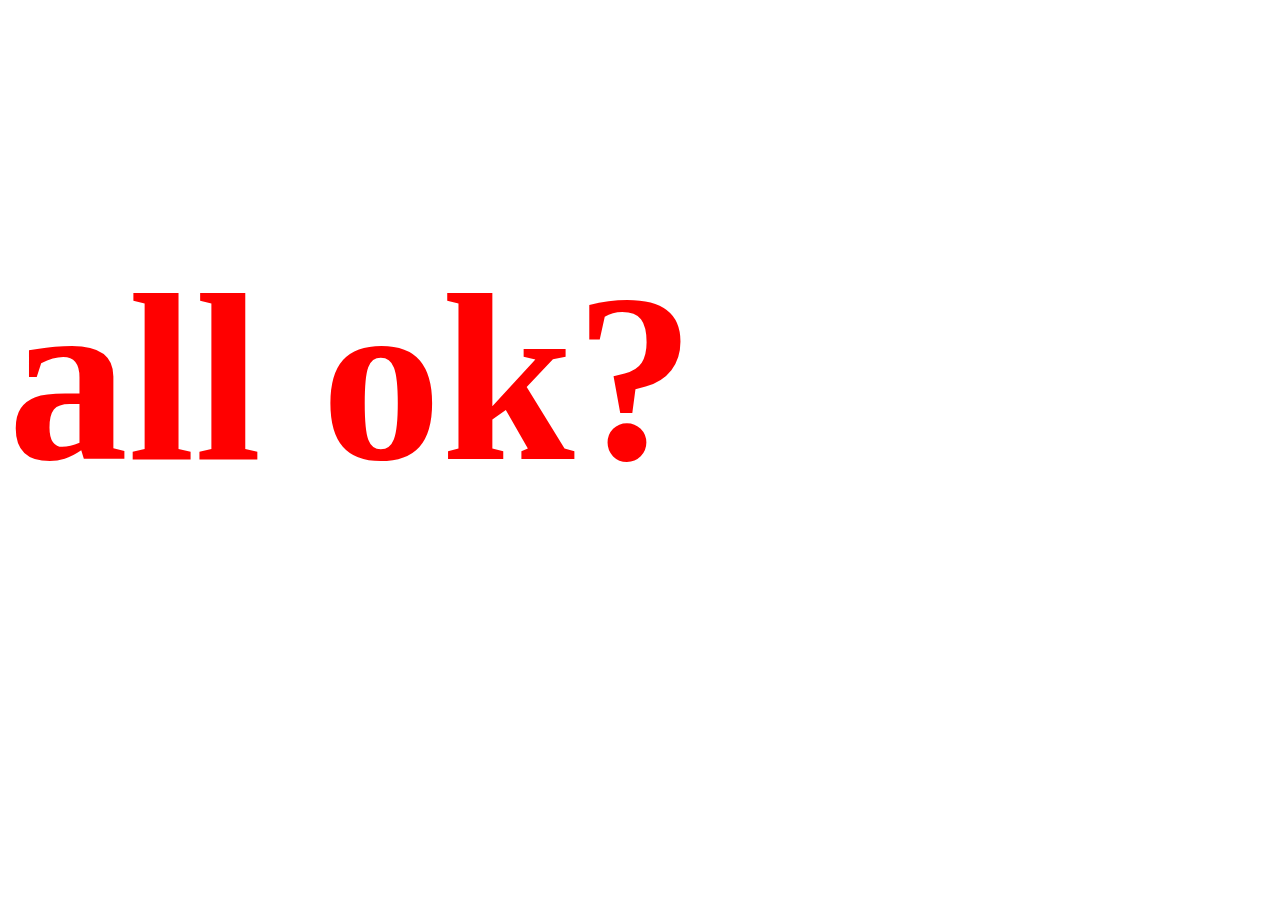
<file: Arafat/index.html>
<!DOCTYPE html>
<html lang="en">

<head>
    <meta charset="UTF-8">
    <meta name="viewport" content="width=device-width, initial-scale=1.0">
    <title>VS Code Repair</title>
    <link rel="stylesheet" href="styles.css">
</head>

<body>
    <p class="text">
    <h1 class="text">
        all ok?
    </h1>
    </p>
</body>

</html>
</file>
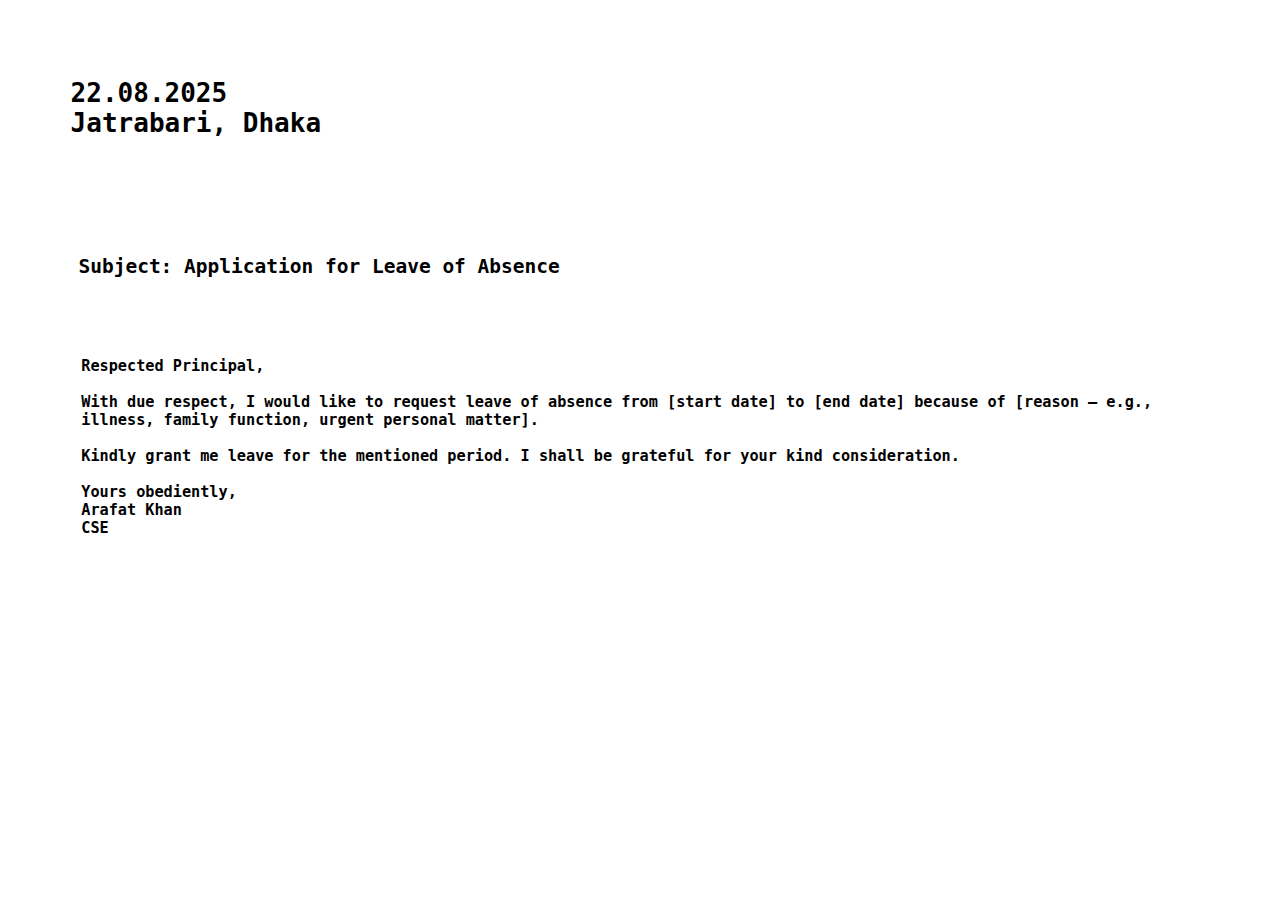
<file: Arafat/application-repair.html>
<!DOCTYPE html>
<html lang="en">

<head>
    <meta charset="UTF-8">
    <meta name="viewport" content="width=device-width, initial-scale=1.0">
    <title>Application</title>
</head>

<body>
    <p>
    <pre>
        <h1>
    22.08.2025
    Jatrabari, Dhaka
        </h1>
    <h2>
      Subject: Application for Leave of Absence</h2>
        <h3>
        Respected Principal,
                
        With due respect, I would like to request leave of absence from [start date] to [end date] because of [reason – e.g.,
        illness, family function, urgent personal matter].<br/>
        Kindly grant me leave for the mentioned period. I shall be grateful for your kind consideration.

        Yours obediently,
        Arafat Khan 
        CSE 
        </h3>
        </pre>
    </p>
</body>

</html>
</file>
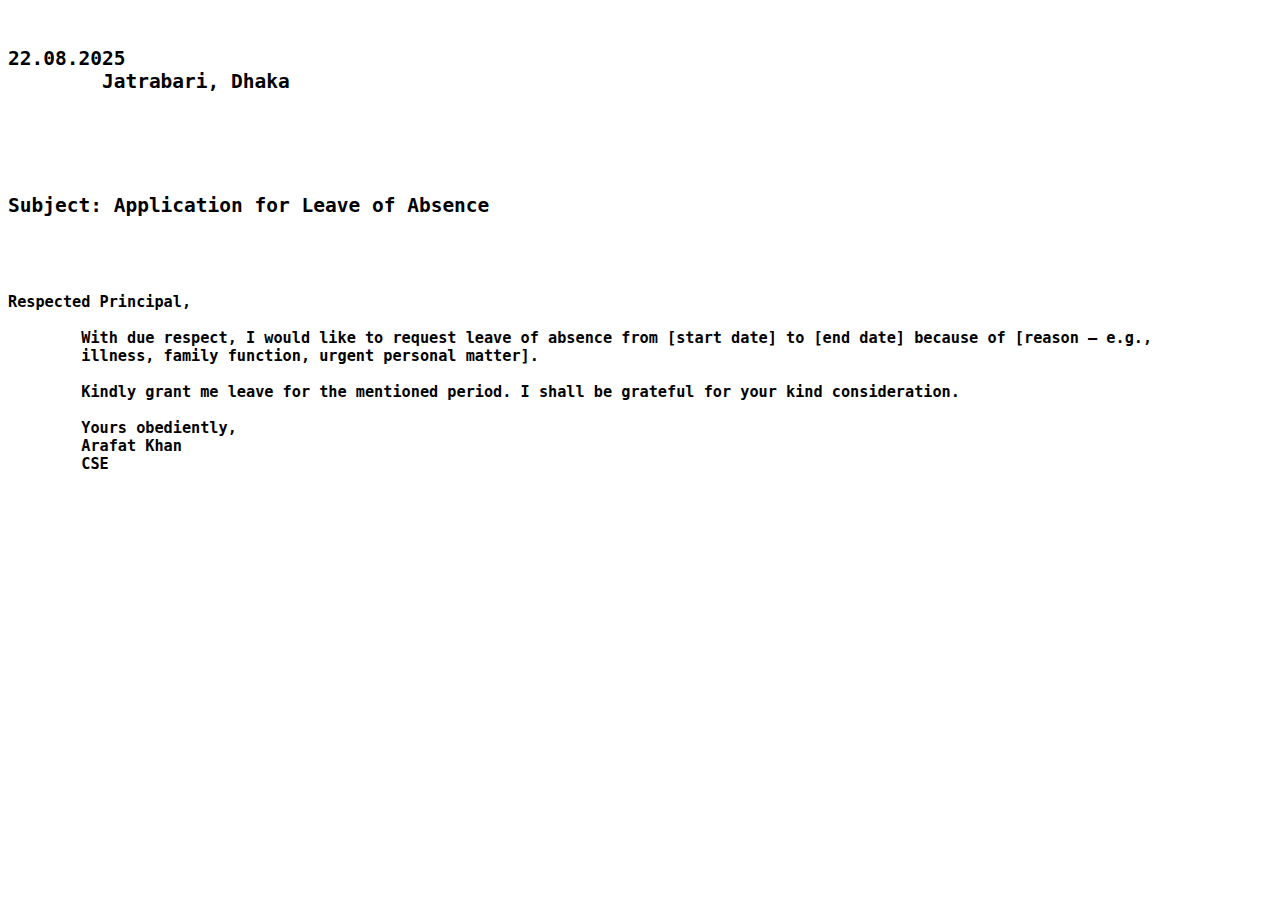
<file: Arafat/Arafat.html>
<!DOCTYPE html>
<html lang="en">

<head>
    <meta charset="UTF-8">
    <meta name="viewport" content="width=device-width, initial-scale=1.0">
    <title>Application</title>
</head>

<body>
    <p>
    <pre>
        <h2>22.08.2025
        Jatrabari, Dhaka
        </h2>

        <h2>Subject: Application for Leave of Absence</h2>

        <h3>Respected Principal,
                
        With due respect, I would like to request leave of absence from [start date] to [end date] because of [reason – e.g.,
        illness, family function, urgent personal matter].<br/>
        Kindly grant me leave for the mentioned period. I shall be grateful for your kind consideration.

        Yours obediently,
        Arafat Khan 
        CSE 
        </h3>
        </pre>
    <!-- pre Tag  -->
    </p>
</body>

</html>
</file>
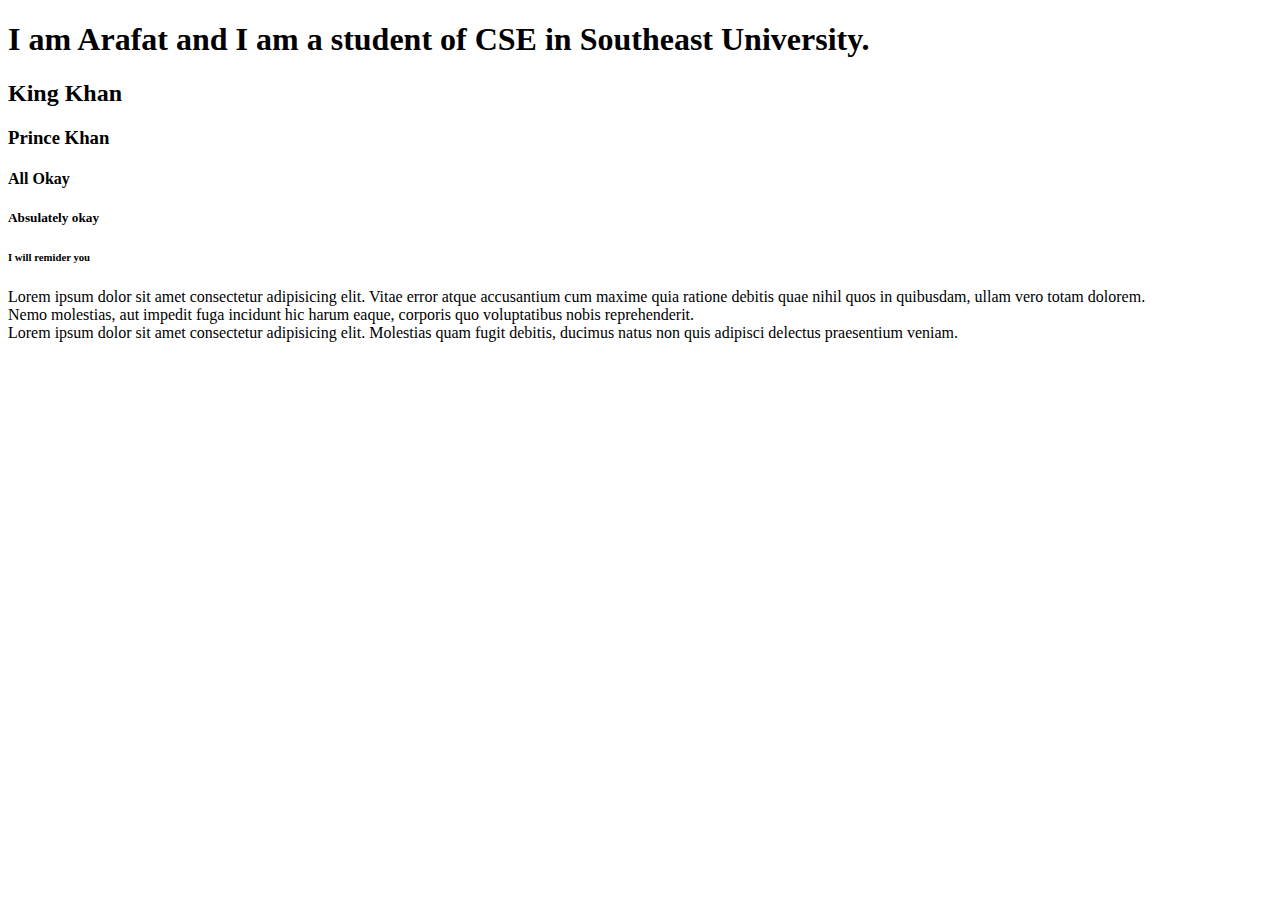
<file: Arafat/Arafat1.html>
<!DOCTYPE html>
<!-- HTML5 -->
<html lang="en">
    <!-- html tag -->
<head>
    <meta charset="UTF-8">
    <meta name="viewport" content="width=device-width, initial-scale=1.0">
    <title>Let's Learn HTML5</title>
    <!-- title tag -->
</head>
<!-- head tag -->
<body>
    <h1>
        I am Arafat and I am a student of CSE in Southeast University.
    </h1>
    <!-- heading tag -->
    <h2>
        King Khan
    </h2>
    <!-- heading tag -->
    <h3>
        Prince Khan
    </h3>
    <!-- heading tag -->
    <h4> 
        All Okay
    </h4>
    <!-- heading tag -->
    <h5>
        Absulately okay
    </h5>
    <!-- heading tag -->
    <h6>
        I will remider you
    </h6>
    <!-- heading tag -->
    <p>Lorem ipsum dolor sit amet consectetur adipisicing elit. Vitae error atque accusantium cum maxime quia ratione debitis quae nihil quos in quibusdam, ullam vero totam dolorem.
        <br/><!-- new line -->
        Nemo molestias, aut impedit fuga incidunt hic harum eaque, corporis quo voluptatibus nobis reprehenderit.
        <br/><!-- new line -->
        Lorem ipsum dolor sit amet consectetur adipisicing elit. Molestias quam fugit debitis, ducimus natus non quis adipisci delectus praesentium veniam.</p>
    <!-- paragraph tag -->
</body>
<!-- body tag -->
</html>
</file>
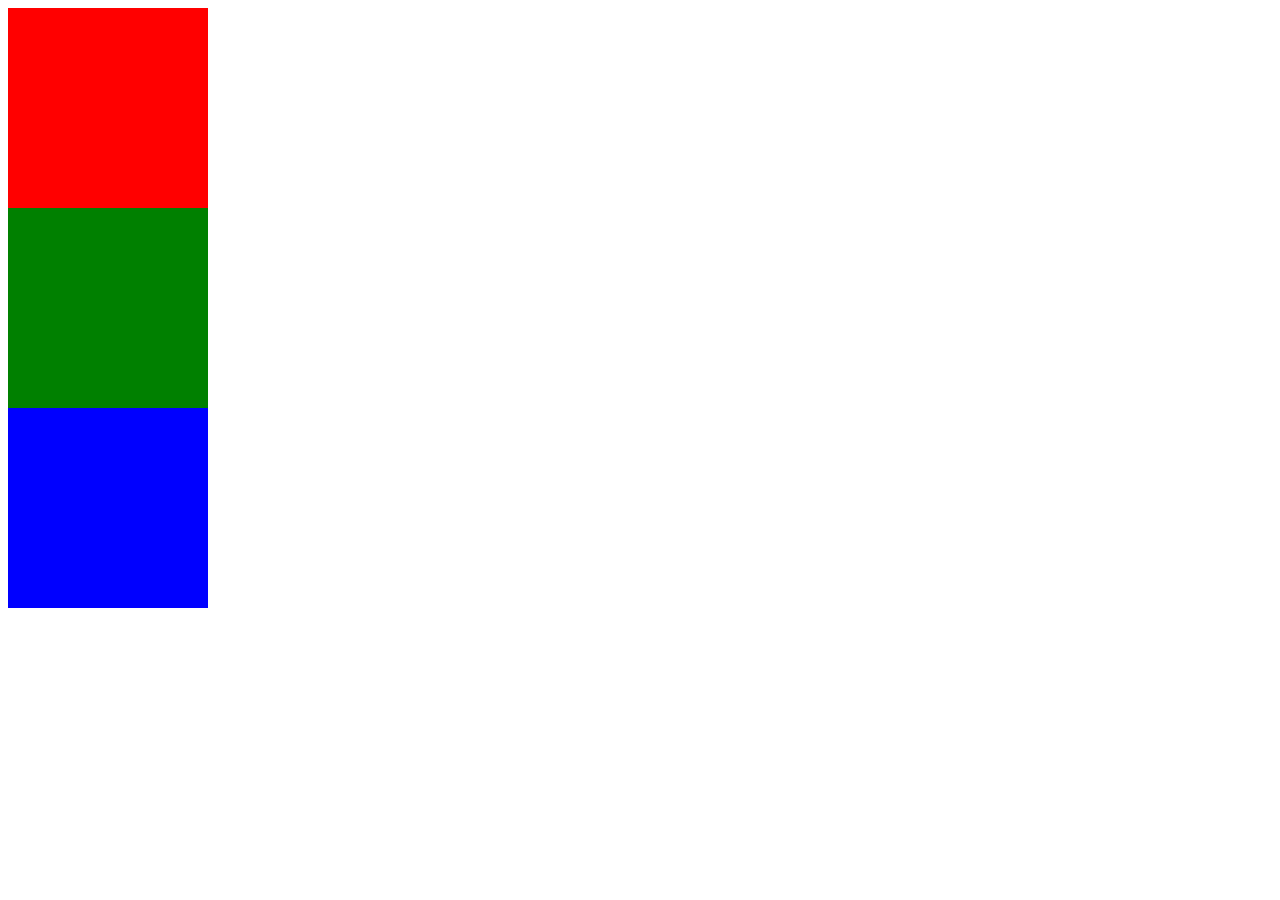
<file: Fahad/Scrapbook/sb.html>
<!DOCTYPE html>
<html lang="en">
<head>
    <link rel="stylesheet" href="sb.css">
    <meta charset="UTF-8">
    <meta name="viewport" content="width=device-width, initial-scale=1.0">
    <title>Scrapbook</title>
</head>
<body>
    <div class="one">
    
    </div>
    <div class="two">
    
    </div>
    <div class="three">
        
    </div>
</body>
</html>
</file>
<file: Arafat/styles.css>
.text{
    color: red;
    font-size: 1500%;
}
/*i forgot to add class on html
</file>
<file: Fahad/Scrapbook/sb.css>
.one
{
    background-color: red;
    height: 200px;
    width: 200px;
}
.two
{
    background-color: green;
    height: 200px;
    width: 200px;
}
.three
{
    background-color: blue;
    height: 200px;
    width: 200px;
}
</file>
